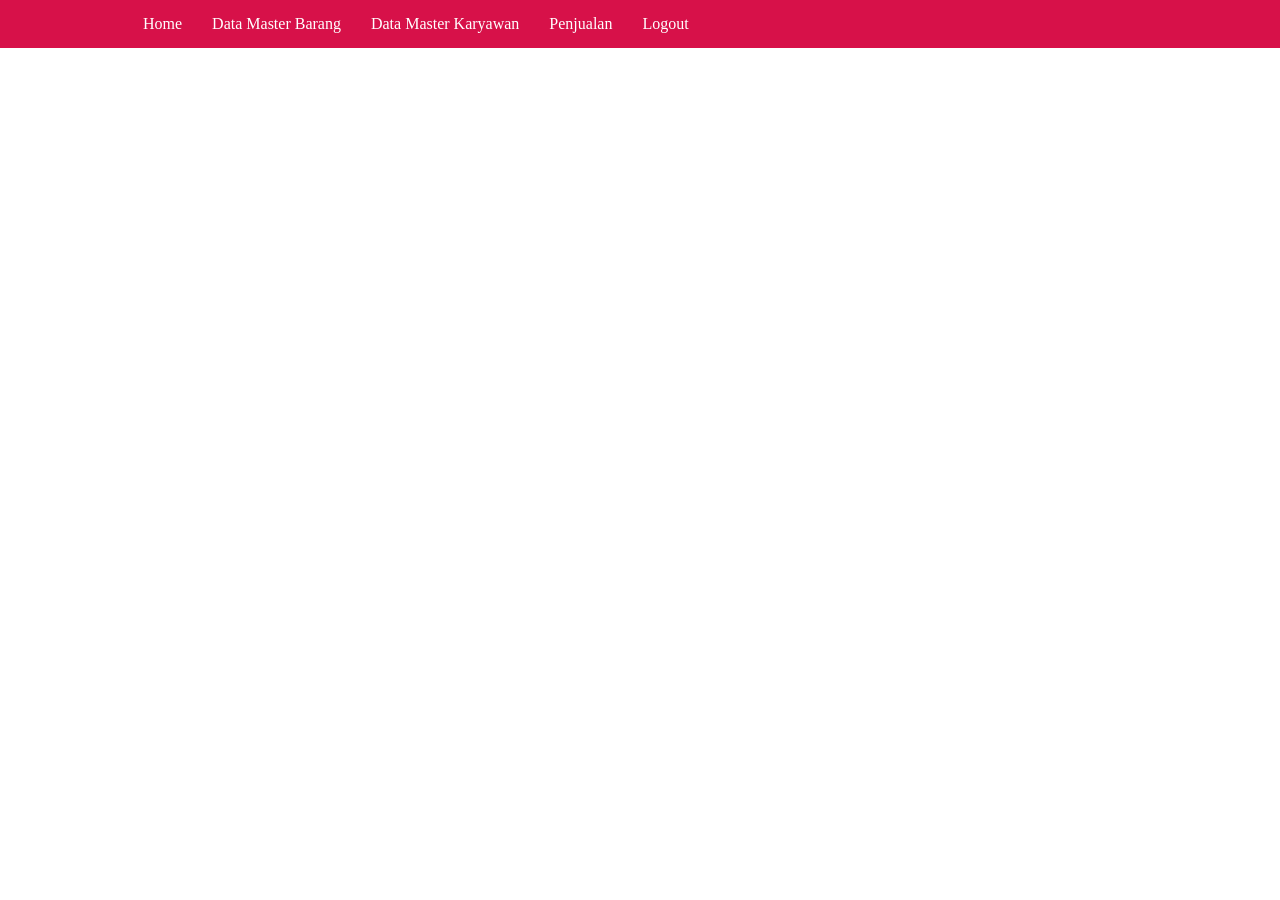
<file: asset/index.html>
<html lang="en" dir="ltr">
  <head>
    <meta charset="utf-8">
    <title>Aplikasi Penjualan</title>
    <link rel="stylesheet" href="style.css">
  </head>
  <body>
    <ul>
      <div class="container">
        <li> <a href="./">Home</a> </li>
        <li> <a href="#">Data Master Barang</a> </li>
        <li> <a href="#">Data Master Karyawan</a> </li>
        <li> <a href="#">Penjualan</a> </li>

        <li> <a onclick="return confirm('Apakah Anda Yakin Ingin Keluar Applikasi?')" href="#">Logout</a> </li>
      </div>
    </ul>

    <div class="container">


    <div style="clear:both"></div>
    </div>
    </body>
    </html>
</file>
<file: asset/style.css>
*{
  box-sizing: border-box;
  padding: 0;
  margin: 0;
  font-family: calibri;
}

input[type=email],input[type=password],input[type=text],select {
  width: 100%;
  padding: 12px;
  border: 1px solid #ccc;
  border-radius: 1px;
  resize: vertical;
  margin:3% 0;
}
  .page {
    margin: auto;
    margin-top:5%;
    border-radius: 1px;
    background-color: #f2f2f2;
    padding: 20px;
    width: 30%;
  }

  .container{
    margin:auto;
    width: 80%;
  }

  input[type=button], input[type=submit], input[type=reset] {
    background-color: #d71149;
    color: white;
    padding: 12px 20px;
    border: none;
    border-radius: 1px;
    width: 100%;
    cursor: pointer;
    float: right;
  }
  input[type=button]:hover, input[type=submit]:hover, input[type=reset]:hover {
  background-color:#da5e81;
  }
  label {
  padding: 12px 12px 12px 0;
  display: inline-block;
  }
  .row:after {
    content: "";
    display: table;
    clear: both;
  }
  .col{
    float:left;
  }

/*-----------------MENU-----------------------*/
  ul{
    list-style:none;
    margin:0;
    padding:0;
    overflow:hidden;
    background-color:#d71149;
  }
  li{
    float:left;
  }
  li a{
    color:white;
    text-decoration:none;
    padding:15px;
    display:block;
  }

  li a:hover{
    background-color:#c30f42;
  }
/*-----------------MENU-----------------------*/

/*-----------------Table----------------------*/
table {
  font-family: "Trebuchet MS", Arial, Helvetica, sans-serif;
  border-collapse: collapse;
  width: 100%;
}

table td, table th {
  border: 1px solid #ddd;
  padding: 8px;
}

table tr:nth-child(even){background-color: #f2f2f2;}

table tr:hover {background-color: #ddd;}

table th {
  padding-top: 12px;
  padding-bottom: 12px;
  text-align: center;
  background-color: #d71149;
  color: white;
}
table a{
  color:black;
  text-decoration:none;
}
table a:hover{
  color: #d71149;
}
/*-----------------Layout---------------------*/
.kiri,.kanan{
  margin:1%;
  float: left;
  padding: 1%;
  background-color: white;

}
.kiri{
  width:36%;
}
.kanan{
  width:60%;
}
h3{
  padding-bottom: 2%;
}
hr{
  border:0.5px solid #ccc;
}

.title{
  width: 100%;
  padding: 1%;
  background: white
}
</file>
